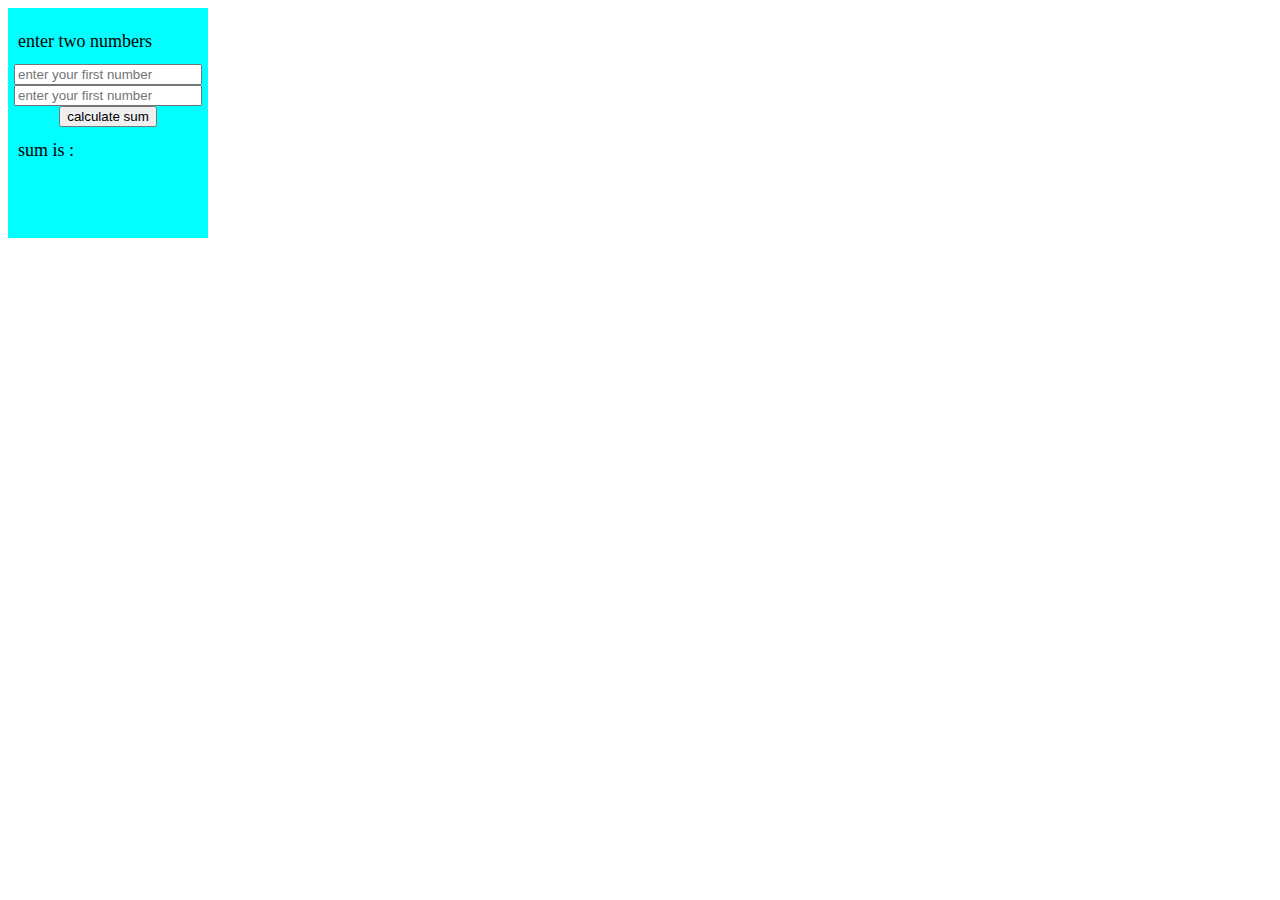
<file: index.html>
<!DOCTYPE html>
<html lang="en">
<head>
    <meta charset="UTF-8">
    <meta name="viewport" content="width=device-width, initial-scale=1.0">
    <title>java </title>
    <link rel="stylesheet" href="index.css">
    <script src="index.js"></script>
</head>
<body>
<div class="container">
<p>enter two numbers </p>
<div class="inputcontainer">
<div> 
    <input type="number" id="num1" placeholder="enter your first number" class="number">
</div>
<div> <input type="number" id="num2" placeholder="enter your first number" class="number">
</div>
<div><button onclick="mysum()"> calculate sum</button>
</div>
</div>
<p id="sum"> sum is :</p>
</div>
<br><br>
<!-- 
    <div class="container one">
     <p>enter two numbers </p>
    <input type="number" id="num1" placeholder="enter your first number">
    <br><br>
     <input type="number" id="num2" placeholder="enter your first number">
     <br><br>
    <button onclick="mysum()"> calculate sum</button>
    <p id="sum"> sum is :</p>   
    </div> -->

</body>
</html>
</file>
<file: index.css>
.container{
padding-top:10px;
text-align: center;
background-color: aqua;
line-height: 10px;
height: 220px;
width: 200px;
}

.number{
    
    width: 180px;
}
p{  padding-left: 10px;
    font-size: large;
    display: flex;
}
/* .container.one{
   position: absolute;
   left: 220px;
   top: 10px;
} */
</file>
